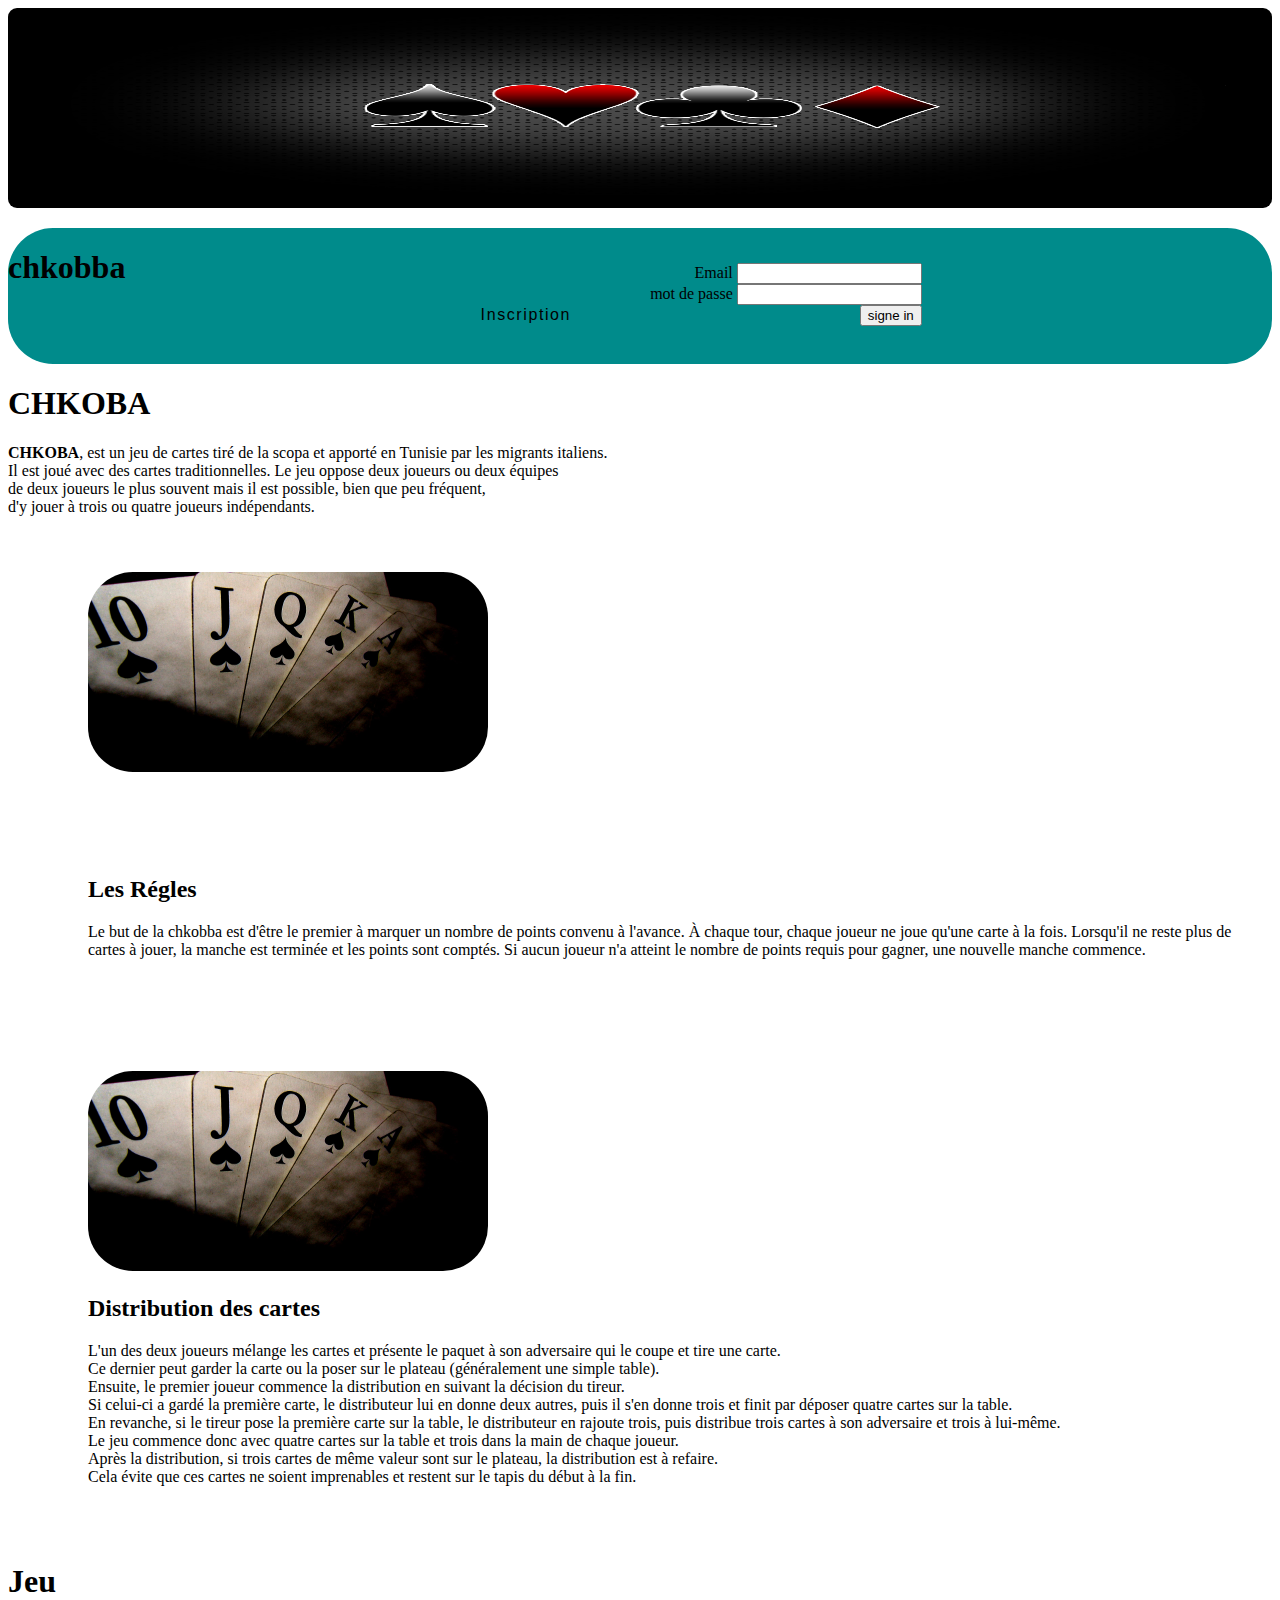
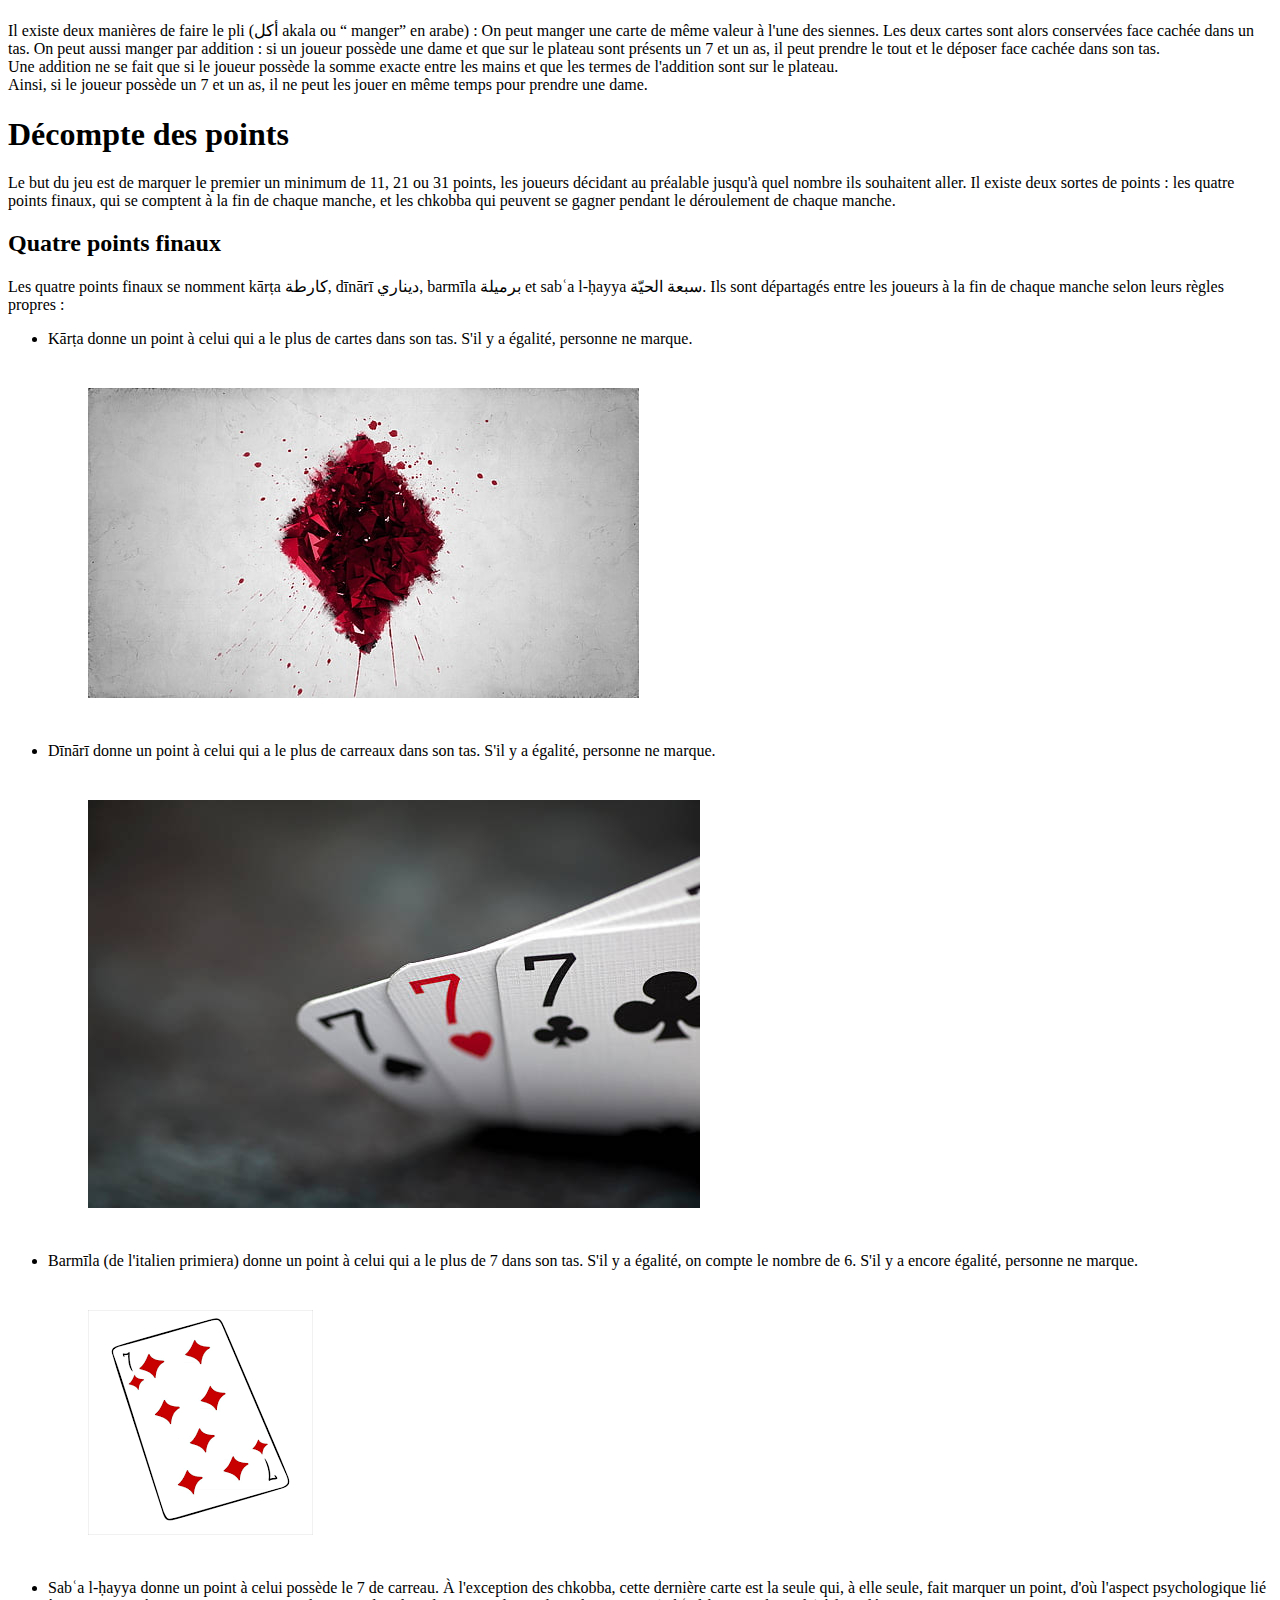
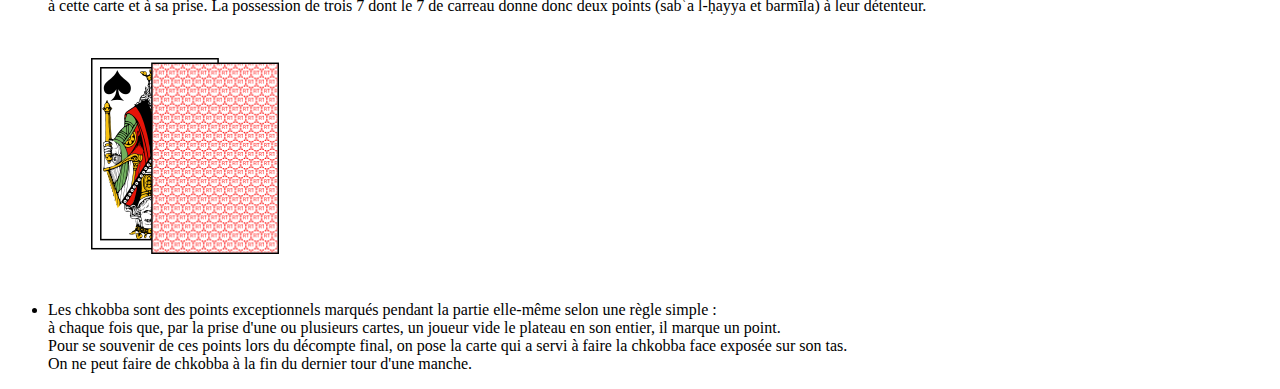
<file: index.html>
<!DOCTYPE html>
<html lang="en">
<head>
    <meta charset="UTF-8">
    <meta http-equiv="X-UA-Compatible" content="IE=edge">
    <meta name="viewport" content="width=device-width, initial-scale=1.0">
    <link rel="stylesheet" href="index.css">
    <title>CHKOBA</title>
</head>
<body>
    
        <header>
            <img src="imgC/nav2.jpg" id="F1" >
        </header>
        <div id="d1">
        <nav id="N1">
            <h1 class="H">chkobba</h1>
            <ul class="menu">
                <dl> <a href="Inscription.html" id="Q2">Inscription</a></dl>
                <dl class="form">
                    <div class="input-control">
                        <label for="email">Email</label>
                        <input id="email" name="email" type="text" onchange="valide()">
                        
                    </div>
                    <div class="input-control">
                        <label for="passe">mot de passe</label>
                        <input id="passe"name="passe" type="password">
                    </div>
                    <button type="submit" id="D">signe in</button>
                </dl>
            </ul>
        </nav> 
    
    
    </div>
        <aside>
            <h1>CHKOBA</h1>
            <p> <strong>CHKOBA</strong>, est un jeu de cartes tiré de la scopa et apporté en Tunisie par les migrants italiens.<br>
                Il est joué avec des cartes traditionnelles. Le jeu oppose deux joueurs ou deux équipes <br>
                de deux joueurs le plus souvent mais il est possible, bien que peu fréquent, <br>
                d'y jouer à trois ou quatre joueurs indépendants.</p>
        </aside>
        <article>
        <ul>
            <dl>
            <img src="imgC/h1.jpg" id="Acc" >
            </dl>
            <dl>
            <h2>Les Régles</h2>
            <p>
                Le but de la chkobba est d'être le premier à marquer un nombre de points convenu à l'avance. 
                À chaque tour, chaque joueur ne joue qu'une carte à la fois. 
                Lorsqu'il ne reste plus de cartes à jouer, la manche est terminée et les points sont comptés.
                 Si aucun joueur n'a atteint le nombre de points requis pour gagner, une nouvelle manche commence.
            </p>
            </dl>
        </ul>
        <ul>
            <dl>
                <img src="imgC/h1.jpg" id="Acc" alt="">
                <h2>Distribution des cartes</h2>
            <p>
                L'un des deux joueurs mélange les cartes et présente le paquet à son adversaire qui le coupe et tire une carte.<br> 
                Ce dernier peut garder la carte ou la poser sur le plateau (généralement une simple table).<br>
                Ensuite, le premier joueur commence la distribution en suivant la décision du tireur.<br>
                Si celui-ci a gardé la première carte, le distributeur lui en donne deux autres, puis il s'en donne trois et finit par déposer quatre cartes sur la table.<br>
                En revanche, si le tireur pose la première carte sur la table, le distributeur en rajoute trois, puis distribue trois cartes à son adversaire et trois à lui-même.<br>
                Le jeu commence donc avec quatre cartes sur la table et trois dans la main de chaque joueur.<br>
                Après la distribution, si trois cartes de même valeur sont sur le plateau, la distribution est à refaire.<br>
                Cela évite que ces cartes ne soient imprenables et restent sur le tapis du début à la fin.
            </p>
            </dl>
        </ul>
        <h1>Jeu</h1>
        <p>
        Il existe deux manières de faire le pli (أكل akala ou <q> manger</q> en arabe) :
        On peut manger une carte de même valeur à l'une des siennes. Les deux cartes sont alors conservées face cachée dans un tas.
        On peut aussi manger par addition : si un joueur possède une dame et que sur le plateau sont présents un 7 et un as, il peut prendre le tout et le déposer face cachée dans son tas.<br>
        Une addition ne se fait que si le joueur possède la somme exacte entre les mains et que les termes de l'addition sont sur le plateau.<br>
        Ainsi, si le joueur possède un 7 et un as, il ne peut les jouer en même temps pour prendre une dame.</p>
        <h1>Décompte des points</h1>
        <p>
        Le but du jeu est de marquer le premier un minimum de 11, 21 ou 31 points, les joueurs décidant au préalable jusqu'à quel nombre ils souhaitent aller.
        Il existe deux sortes de points : 
        les quatre points finaux, qui se comptent à la fin de chaque manche, et les chkobba qui peuvent se gagner pendant le déroulement de chaque manche.</p>
        <h2>Quatre points finaux</h2>
        <p>
        Les quatre points finaux se nomment kārṭa كارطة, dīnārī ديناري, barmīla برميلة et sabʿa l-ḥayya سبعة الحيّة. 
        Ils sont départagés entre les joueurs à la fin de chaque manche selon leurs règles propres :
        </p>
    <ul>
            <li>
            Kārṭa donne un point à celui qui a le plus de cartes dans son tas. 
            S'il y a égalité, personne ne marque.
            </li>
                <dl>
                  <img src="imgC/h2.jpg" class="dina">
                </dl>
            <li>
            Dīnārī donne un point à celui qui a le plus de carreaux dans son tas.
            S'il y a égalité, personne ne marque.
            </li>
                <dl>
                  <img src="imgC/h2!.jpg" class="bar">
                </dl>
            <li>
                Barmīla (de l'italien primiera) donne un point à celui qui a le plus de 7 dans son tas.
                 S'il y a égalité, on compte le nombre de 6. S'il y a encore égalité, personne ne marque.
            </li>
                <dl>
                    <img src="imgC/h271.png" class="hayya">
                </dl>
            <li>
            Sabʿa l-ḥayya donne un point à celui possède le 7 de carreau.
            À l'exception des chkobba, cette dernière carte est la seule qui, à elle seule, fait marquer un point, d'où l'aspect psychologique lié à cette carte et à sa prise. 
            La possession de trois 7 dont le 7 de carreau donne donc deux points (sabʿa l-ḥayya et barmīla) à leur détenteur.
            </li>
                <dl>
                    <img src="imgC/chkouba.png" class="ch">
                </dl>
            <li>
            Les chkobba sont des points exceptionnels marqués pendant la partie elle-même selon une règle simple :<br>
            à chaque fois que, par la prise d'une ou plusieurs cartes, un joueur vide le plateau en son entier, il marque un point.
            <br> Pour se souvenir de ces points lors du décompte final, on pose la carte qui a servi à faire la chkobba face exposée sur son tas.<br>
            On ne peut faire de chkobba à la fin du dernier tour d'une manche.
        </li>
    </ul>
        </article>
</div>



</body>
</html>
</file>
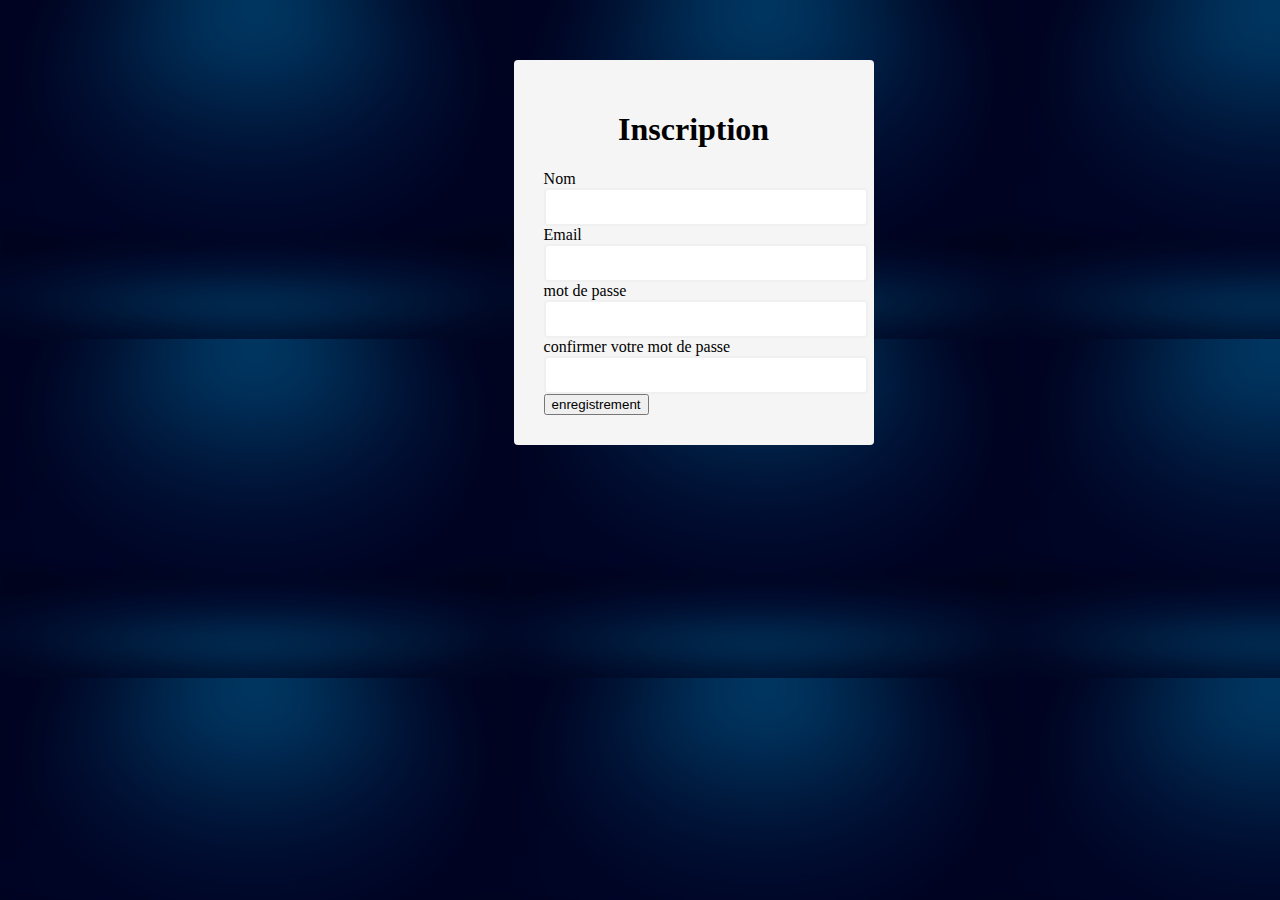
<file: Inscription.html>
<!DOCTYPE html>
<html lang="en">
<head>
    <meta charset="UTF-8">
    <meta http-equiv="X-UA-Compatible" content="IE=edge">
    <meta name="viewport" content="width=device-width, initial-scale=1.0">
    <link rel="stylesheet" href="Inscription.css">
    
    <php src="Inscription.php"></php>
    <title>CHKOBA</title>
</head>
<body>
    
        <form action="" >
            <h1>Inscription</h1>
            <div class="input-control">
                <label for="username">Nom</label>
                <input id="username" name="Nom" type="text" required >
                
            
                <label for="email">Email</label>
                <input id="email" name="email" type="text" required>
        
            
                <label for="passe1">mot de passe</label>
                <input id="passe1" name="passe" type="password" required>
               
            
            
                <label for="passe">confirmer votre mot de passe</label>
                <input id="passe" name="passe" type="password" required>
            </div>
           <input type="submit" value="enregistrement" id="B" onsubmit="valid(S)">
    </form>  
    <script src="Inscription.js"></script>      
</body>
</html>
</file>
<file: index.css>
#F1{
    width: 100% ;
    height: 200px ;
    border-radius: 1vh;
}
#d1{
background-color: darkcyan;
border-radius: 5vh;
}
#N1{
text-align: center;
}
.H{
    float: left;
}
nav ul dl{
    display: inline-block;
    padding: 40px;
}
nav ul dl a{
    color:black;
    letter-spacing: 0.1rem;
    text-decoration: none;
    font-family: 'Franklin Gothic Medium', 'Arial Narrow', Arial, sans-serif;
}
nav ul dl a:hover{
    color: darkslateblue;
    text-decoration: none;
}
.menu ul{
    float: right;
}

.form{
    padding: 35px;
    text-align: right;
}
#Acc{
    width: 400px ;
    height: 200px ;
    border-radius: 5vh;
}
article ul dl{
    display: inline-block;
    padding: 40px;
}
</file>
<file: Inscription.css>
body {
    background: url(imgC/BckI.jpg) fixed  ;
}

form {
    width: 300px;
    margin: 60px 40% 10% ;
    padding: 30px;
    background-color: whitesmoke;
    border-radius: 4px;
   
}

form h1 {
    color: black;
    text-align: center;
}



.input-control {
    display: flex;
    flex-direction: column;
}

.input-control input {
    border: 2px solid #f0f0f0;
	border-radius: 4px;
	display: block;
	font-size: 12px;
	padding: 10px;
	width: 100%;
};
form #B {
    padding: 10px;
    margin-top: 10px;
    width: 100%;
    color: white;
    background-color:cadetblue;
    border:antiquewhite;
    border-radius: 56px;
}
</file>
